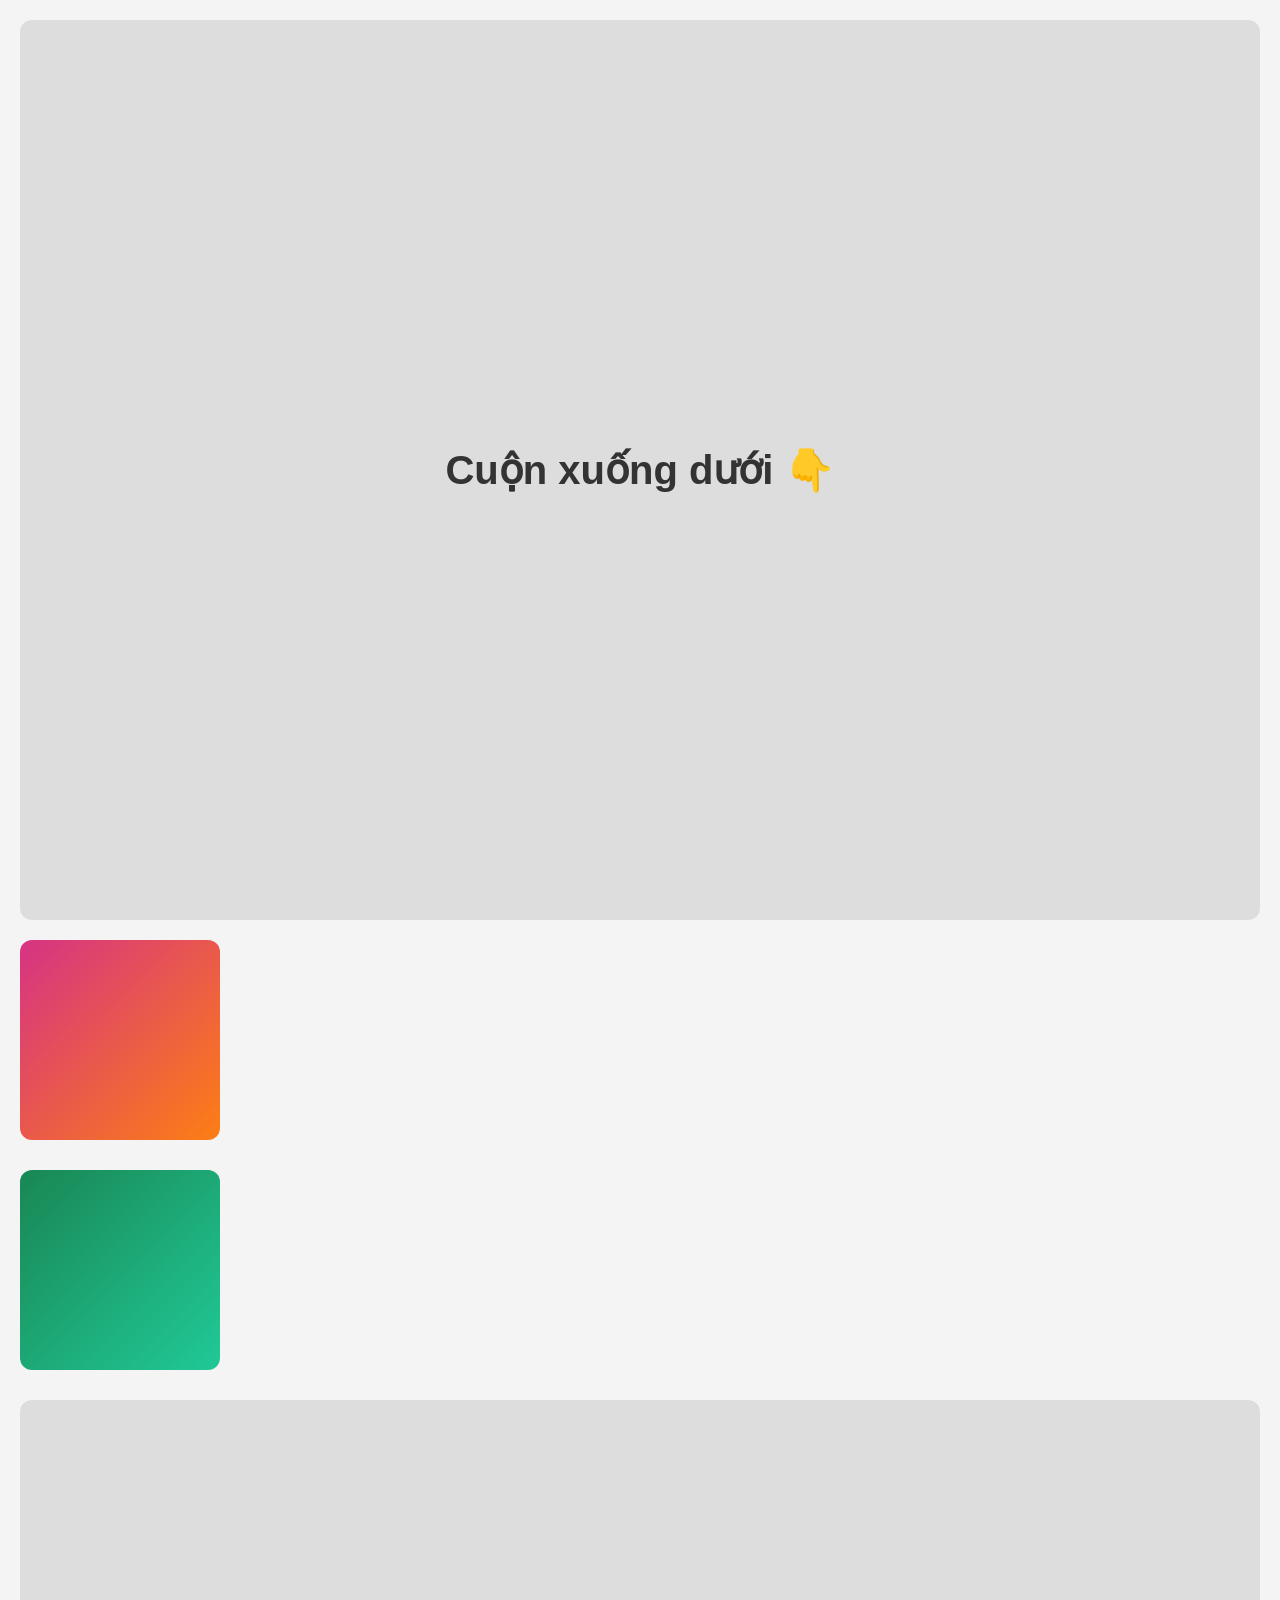
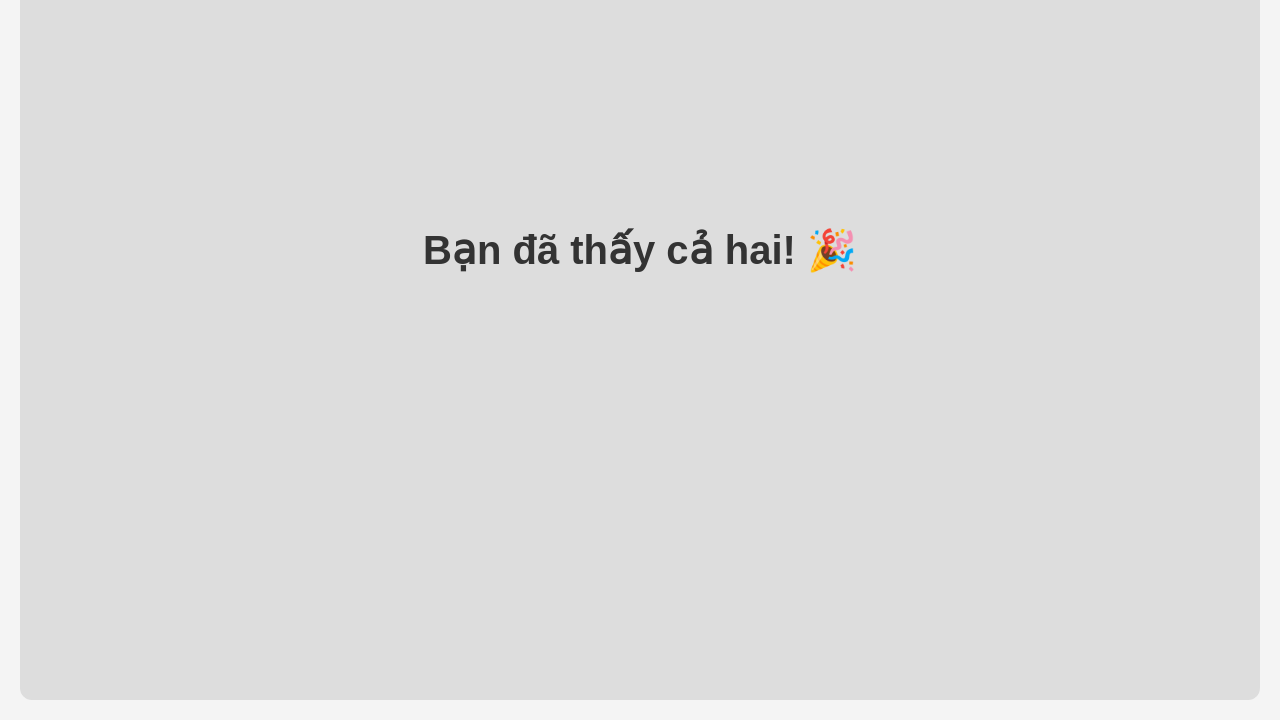
<file: test.html>
<!DOCTYPE html>
<html lang="vi">
<head>
    <meta charset="UTF-8">
    <meta name="viewport" content="width=device-width, initial-scale=1.0">
    <title>Nhiều Animation khi cuộn</title>
    
    <style>
        /* CSS NẰM TRONG NÀY */
        body {
            font-family: Arial, sans-serif;
            margin: 0;
            padding: 0 20px;
            background-color: #f4f4f4;
        }

        .spacer {
            height: 100vh;
            display: grid;
            place-items: center;
            background-color: #ddd;
            border-radius: 12px;
            margin: 20px 0;
        }
        .spacer h2 {
            font-size: 2.5rem;
            color: #333;
        }

        /* --- 1. Định nghĩa các animation --- */

        /* Animation 1: Bay từ dưới lên (cho Box 1) */
        @keyframes fadeInUp {
            from {
                opacity: 0;
                transform: translateY(50px);
            }
            to {
                opacity: 1;
                transform: translateY(0);
            }
        }

        /* Animation 2: Bay từ trái sang (cho Box 2) */
        @keyframes fadeInLeft {
            from {
                opacity: 0;
                transform: translateX(-50px);
            }
            to {
                opacity: 1;
                transform: translateX(0);
            }
        }

        /* --- 2. Định nghĩa các class --- */

        /* Trạng thái "chờ" (ẩn đi lúc đầu) */
        .hidden-on-scroll {
            opacity: 0;
            /* Giúp tránh "giật" layout khi phần tử chưa chạy animation */
            visibility: hidden; 
            transition: opacity 0.5s, visibility 0.5s;
        }

        /* Class kích hoạt cho Box 1 */
        .animate-fade-in-up {
            visibility: visible;
            animation: fadeInUp 1s ease-out forwards;
        }

        /* Class kích hoạt cho Box 2 */
        .animate-fade-in-left {
            visibility: visible;
            animation: fadeInLeft 1s ease-out forwards;
        }


        /* --- Style cho các box --- */
        .box {
            width: 200px;
            height: 200px;
            border-radius: 12px;
            margin-bottom: 30px; /* Thêm khoảng cách giữa 2 box */
        }
        
        #box1 {
            background: linear-gradient(135deg, #d63384, #fd7e14);
        }
        
        #box2 {
            background: linear-gradient(135deg, #198754, #20c997);
        }

    </style>
</head>
<body>

    <div class="spacer">
        <h2>Cuộn xuống dưới 👇</h2>
    </div>

    <div id="box1" class="box hidden-on-scroll" data-animation-class="animate-fade-in-up"></div>

    <div id="box2" class="box hidden-on-scroll" data-animation-class="animate-fade-in-left"></div>


    <div class="spacer">
        <h2>Bạn đã thấy cả hai! 🎉</h2>
    </div>

    
    <script>
        // JAVASCRIPT NẰM TRONG NÀY

        document.addEventListener("DOMContentLoaded", function() {
          
            const observer = new IntersectionObserver((entries) => {
                entries.forEach((entry) => {
                    if (entry.isIntersecting) {
                        
                        // 1. Lấy tên class animation từ thuộc tính "data-"
                        const animationClass = entry.target.dataset.animationClass;
                        
                        if (animationClass) {
                            // 2. Thêm class animation đó vào phần tử
                            entry.target.classList.add(animationClass);
                        }
                        
                        // 3. Xóa class "ẩn"
                        entry.target.classList.remove('hidden-on-scroll');
                        
                        // 4. Dừng theo dõi
                        observer.unobserve(entry.target);
                    }
                });
            }, {
                threshold: 0.2 // Kích hoạt khi 20% box lọt vào màn hình
            });

            // Lấy TẤT CẢ các phần tử có class 'hidden-on-scroll'
            const hiddenElements = document.querySelectorAll('.hidden-on-scroll');
            
            // Bảo observer theo dõi từng phần tử
            hiddenElements.forEach((el) => observer.observe(el));
          
        });
    </script>

</body>
</html>
</file>
